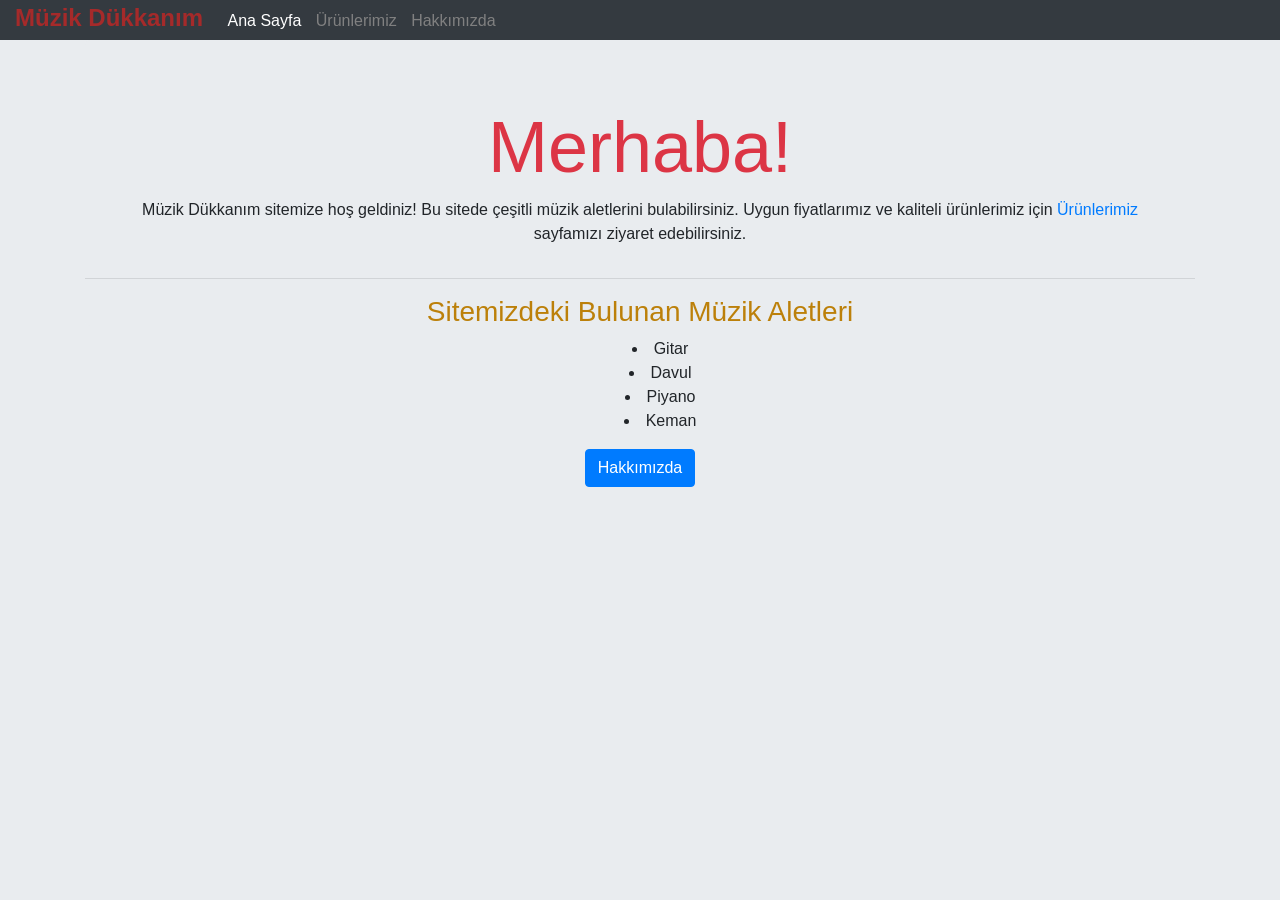
<file: index.html>
<!doctype html>
<html lang="en">
  <head>
    <!-- Required meta tags -->
    <meta charset="utf-8">
    <meta name="viewport" content="width=device-width, initial-scale=1, shrink-to-fit=no">

    <!-- Bootstrap CSS -->
    <link rel="stylesheet" href="https://cdn.jsdelivr.net/npm/bootstrap@4.5.3/dist/css/bootstrap.min.css" integrity="sha384-TX8t27EcRE3e/ihU7zmQxVncDAy5uIKz4rEkgIXeMed4M0jlfIDPvg6uqKI2xXr2" crossorigin="anonymous">

    <title>Müzik dükkanım</title>

    <style>
        a.hover:hover {
            text-decoration: none;
        }
    </style>
  </head>
  <body style="background-color: #E9ECEF;">

<!----------------------------- Yukari kisim ---------------------->
    <div class="row bg-dark" style="height: 40px;">
        <div class="col">
            <a href="anasayfa.html" class="hover"><b style="margin: 15px; font-size: medium; color: brown; font-size: 24px;">Müzik Dükkanım</b></a>
            <a href="anasayfa.html" style="margin: 5px; color: white;" class="hover">Ana Sayfa</a>
            <a href="ürünlerimiz.html" style="margin: 5px; color: gray; " class="hover">Ürünlerimiz</a>
            <a href="hakkımızda.html" style="margin: 5px; color: gray;" class="hover">Hakkımızda</a>
        </div>
    </div>

<!----------------------------- Container kismi ---------------------->

    <div class="container">
        <div class="row text-center">
            <div class="col">
                <div class="jumbotron">
                    <div class="container">
                        <h2 class="text-danger display-3">Merhaba!</h2>
                        <p>
                            Müzik Dükkanım sitemize hoş geldiniz! Bu sitede çeşitli müzik aletlerini bulabilirsiniz. Uygun fiyatlarımız ve kaliteli ürünlerimiz için <a href="">Ürünlerimiz</a> sayfamızı ziyaret edebilirsiniz. 
                        </p>
                    </div>
                </div>
                <hr style="margin-top: -80px;">
            </div>    
        </div>

        
<!------------------------------ Navigasyon kismi ----------------------->
        <div class="row text-center">
            <div class="col">
                <h3 style="color: rgb(188, 128, 10);">Sitemizdeki Bulunan Müzik Aletleri</h3>
                <ul style="list-style-position: inside;">
                    <li>Gitar</li>
                    <li>Davul</li>
                    <li>Piyano</li>
                    <li>Keman</li>
                </ul>
    
                <a href="hakkımızda.html" role="button" class="btn btn-primary">Hakkımızda</a>
            </div>
        </div>
    </div>








    <!-- Optional JavaScript; choose one of the two! -->

    <!-- Option 1: jQuery and Bootstrap Bundle (includes Popper) -->
    <script src="https://code.jquery.com/jquery-3.5.1.slim.min.js" integrity="sha384-DfXdz2htPH0lsSSs5nCTpuj/zy4C+OGpamoFVy38MVBnE+IbbVYUew+OrCXaRkfj" crossorigin="anonymous"></script>
    <script src="https://cdn.jsdelivr.net/npm/bootstrap@4.5.3/dist/js/bootstrap.bundle.min.js" integrity="sha384-ho+j7jyWK8fNQe+A12Hb8AhRq26LrZ/JpcUGGOn+Y7RsweNrtN/tE3MoK7ZeZDyx" crossorigin="anonymous"></script>

    <!-- Option 2: jQuery, Popper.js, and Bootstrap JS
    <script src="https://code.jquery.com/jquery-3.5.1.slim.min.js" integrity="sha384-DfXdz2htPH0lsSSs5nCTpuj/zy4C+OGpamoFVy38MVBnE+IbbVYUew+OrCXaRkfj" crossorigin="anonymous"></script>
    <script src="https://cdn.jsdelivr.net/npm/popper.js@1.16.1/dist/umd/popper.min.js" integrity="sha384-9/reFTGAW83EW2RDu2S0VKaIzap3H66lZH81PoYlFhbGU+6BZp6G7niu735Sk7lN" crossorigin="anonymous"></script>
    <script src="https://cdn.jsdelivr.net/npm/bootstrap@4.5.3/dist/js/bootstrap.min.js" integrity="sha384-w1Q4orYjBQndcko6MimVbzY0tgp4pWB4lZ7lr30WKz0vr/aWKhXdBNmNb5D92v7s" crossorigin="anonymous"></script>
    -->
  </body>
</html>
</file>
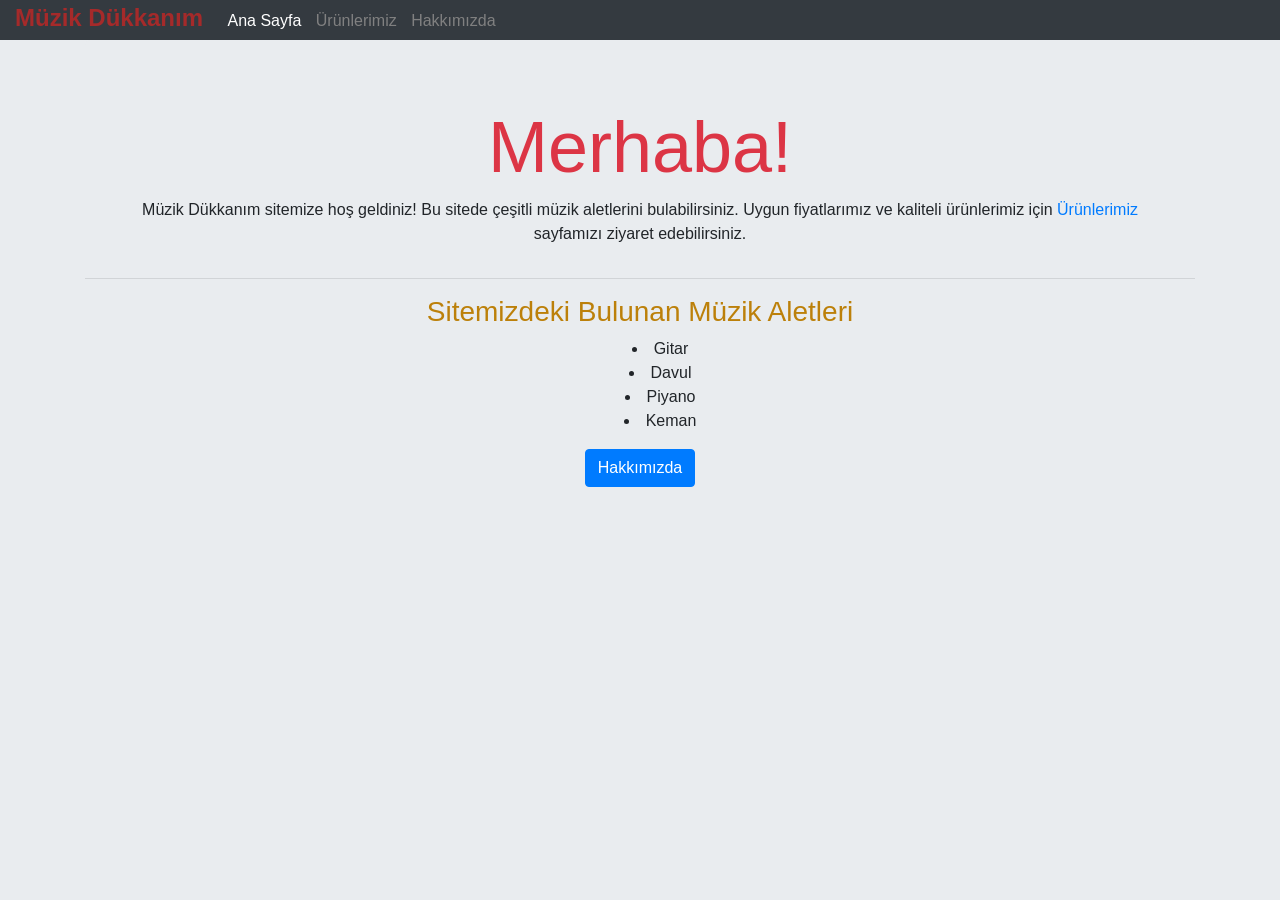
<file: anasayfa.html>
<!doctype html>
<html lang="en">
  <head>
    <!-- Required meta tags -->
    <meta charset="utf-8">
    <meta name="viewport" content="width=device-width, initial-scale=1, shrink-to-fit=no">

    <!-- Bootstrap CSS -->
    <link rel="stylesheet" href="https://cdn.jsdelivr.net/npm/bootstrap@4.5.3/dist/css/bootstrap.min.css" integrity="sha384-TX8t27EcRE3e/ihU7zmQxVncDAy5uIKz4rEkgIXeMed4M0jlfIDPvg6uqKI2xXr2" crossorigin="anonymous">

    <title>Müzik dükkanım</title>

    <style>
        a.hover:hover {
            text-decoration: none;
        }
    </style>
  </head>
  <body style="background-color: #E9ECEF;">

<!----------------------------- Yukari kisim ---------------------->
    <div class="row bg-dark" style="height: 40px;">
        <div class="col">
            <a href="anasayfa.html" class="hover"><b style="margin: 15px; font-size: medium; color: brown; font-size: 24px;">Müzik Dükkanım</b></a>
            <a href="anasayfa.html" style="margin: 5px; color: white;" class="hover">Ana Sayfa</a>
            <a href="ürünlerimiz.html" style="margin: 5px; color: gray; " class="hover">Ürünlerimiz</a>
            <a href="hakkımızda.html" style="margin: 5px; color: gray;" class="hover">Hakkımızda</a>
        </div>
    </div>

<!----------------------------- Container kismi ---------------------->

    <div class="container">
        <div class="row text-center">
            <div class="col">
                <div class="jumbotron">
                    <div class="container">
                        <h2 class="text-danger display-3">Merhaba!</h2>
                        <p>
                            Müzik Dükkanım sitemize hoş geldiniz! Bu sitede çeşitli müzik aletlerini bulabilirsiniz. Uygun fiyatlarımız ve kaliteli ürünlerimiz için <a href="">Ürünlerimiz</a> sayfamızı ziyaret edebilirsiniz. 
                        </p>
                    </div>
                </div>
                <hr style="margin-top: -80px;">
            </div>    
        </div>

        
<!------------------------------ Navigasyon kismi ----------------------->
        <div class="row text-center">
            <div class="col">
                <h3 style="color: rgb(188, 128, 10);">Sitemizdeki Bulunan Müzik Aletleri</h3>
                <ul style="list-style-position: inside;">
                    <li>Gitar</li>
                    <li>Davul</li>
                    <li>Piyano</li>
                    <li>Keman</li>
                </ul>
    
                <a href="hakkımızda.html" role="button" class="btn btn-primary">Hakkımızda</a>
            </div>
        </div>
    </div>








    <!-- Optional JavaScript; choose one of the two! -->

    <!-- Option 1: jQuery and Bootstrap Bundle (includes Popper) -->
    <script src="https://code.jquery.com/jquery-3.5.1.slim.min.js" integrity="sha384-DfXdz2htPH0lsSSs5nCTpuj/zy4C+OGpamoFVy38MVBnE+IbbVYUew+OrCXaRkfj" crossorigin="anonymous"></script>
    <script src="https://cdn.jsdelivr.net/npm/bootstrap@4.5.3/dist/js/bootstrap.bundle.min.js" integrity="sha384-ho+j7jyWK8fNQe+A12Hb8AhRq26LrZ/JpcUGGOn+Y7RsweNrtN/tE3MoK7ZeZDyx" crossorigin="anonymous"></script>

    <!-- Option 2: jQuery, Popper.js, and Bootstrap JS
    <script src="https://code.jquery.com/jquery-3.5.1.slim.min.js" integrity="sha384-DfXdz2htPH0lsSSs5nCTpuj/zy4C+OGpamoFVy38MVBnE+IbbVYUew+OrCXaRkfj" crossorigin="anonymous"></script>
    <script src="https://cdn.jsdelivr.net/npm/popper.js@1.16.1/dist/umd/popper.min.js" integrity="sha384-9/reFTGAW83EW2RDu2S0VKaIzap3H66lZH81PoYlFhbGU+6BZp6G7niu735Sk7lN" crossorigin="anonymous"></script>
    <script src="https://cdn.jsdelivr.net/npm/bootstrap@4.5.3/dist/js/bootstrap.min.js" integrity="sha384-w1Q4orYjBQndcko6MimVbzY0tgp4pWB4lZ7lr30WKz0vr/aWKhXdBNmNb5D92v7s" crossorigin="anonymous"></script>
    -->
  </body>
</html>
</file>
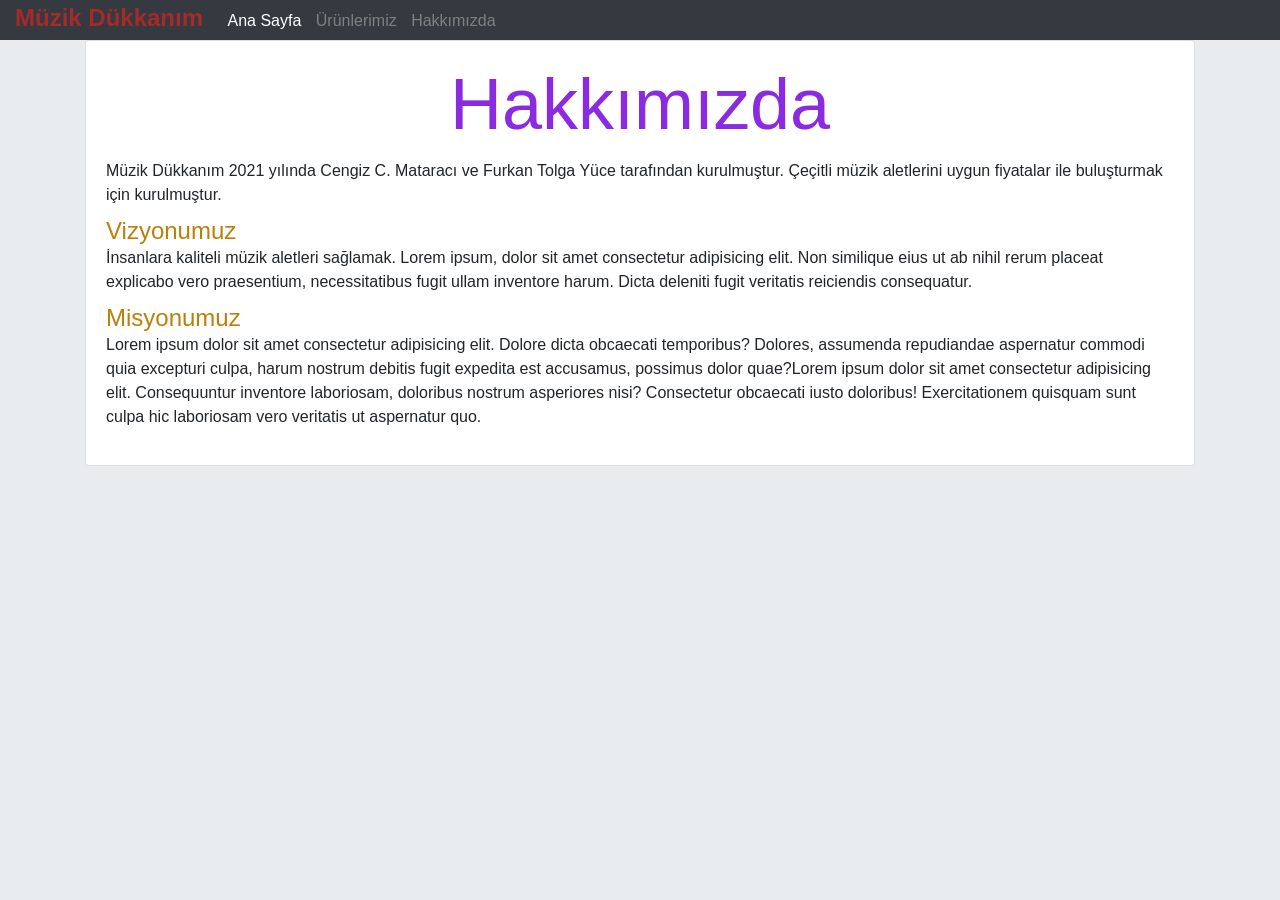
<file: hakkımızda.html>
<!doctype html>
<html lang="en">
  <head>
    <!-- Required meta tags -->
    <meta charset="utf-8">
    <meta name="viewport" content="width=device-width, initial-scale=1, shrink-to-fit=no">

    <!-- Bootstrap CSS -->
    <link rel="stylesheet" href="https://cdn.jsdelivr.net/npm/bootstrap@4.5.3/dist/css/bootstrap.min.css" integrity="sha384-TX8t27EcRE3e/ihU7zmQxVncDAy5uIKz4rEkgIXeMed4M0jlfIDPvg6uqKI2xXr2" crossorigin="anonymous">

    <title>Müzik dükkanım</title>

    <style>
      .card-subtitle {color: rgb(188, 128, 10)}
      a.hover:hover {
            text-decoration: none;
        }
    </style>
  </head>
  <body style="background-color: #E9ECEF;">

<!----------------------------- Yukari kisim ---------------------->

    <div class="row bg-dark" style="height: 40px;">
        <div class="col">
            <a href="anasayfa.html" class="hover"><b style="margin: 15px; font-size: medium; color: brown; font-size: 24px;">Müzik Dükkanım</b></a>
            <a href="anasayfa.html" style="margin: 5px; color: white;" class="hover">Ana Sayfa</a>

            <a href="ürünlerimiz.html" style="margin: 5px; color: gray;" class="hover">Ürünlerimiz</a>

            <a href="hakkımızda.html" style="margin: 5px; color: gray;" class="hover">Hakkımızda</a>
        </div>
    </div>

<!----------------------------- Icerik ---------------------->
    <div class="container">
      <div class="card">
        <div class="card-body">
          <h2 class="card-title text-center display-3" style="color: blueviolet;">Hakkımızda</h2>
          <p class="card-text">Müzik Dükkanım 2021 yılında Cengiz C. Mataracı ve Furkan Tolga Yüce tarafından kurulmuştur. Çeçitli müzik aletlerini uygun fiyatalar ile buluşturmak için kurulmuştur.</p>

          <h4 class="card-subtitle">
            Vizyonumuz
          </h4>
          <p class="card-subtitle-text">
            İnsanlara kaliteli müzik aletleri sağlamak. Lorem ipsum, dolor sit amet consectetur adipisicing elit. Non similique eius ut ab nihil rerum placeat explicabo vero praesentium, necessitatibus fugit ullam inventore harum. Dicta deleniti fugit veritatis reiciendis consequatur.
          </p>

          <h4 class="card-subtitle">
            Misyonumuz
          </h4>
          <p class="card-subtitle-text">
            Lorem ipsum dolor sit amet consectetur adipisicing elit. Dolore dicta obcaecati temporibus? Dolores, assumenda repudiandae aspernatur commodi quia excepturi culpa, harum nostrum debitis fugit expedita est accusamus, possimus dolor quae?Lorem ipsum dolor sit amet consectetur adipisicing elit. Consequuntur inventore laboriosam, doloribus nostrum asperiores nisi? Consectetur obcaecati iusto doloribus! Exercitationem quisquam sunt culpa hic laboriosam vero veritatis ut aspernatur quo.
          </p>
        </div>
      </div>
    </div>






    <!-- Optional JavaScript; choose one of the two! -->

    <!-- Option 1: jQuery and Bootstrap Bundle (includes Popper) -->
    <script src="https://code.jquery.com/jquery-3.5.1.slim.min.js" integrity="sha384-DfXdz2htPH0lsSSs5nCTpuj/zy4C+OGpamoFVy38MVBnE+IbbVYUew+OrCXaRkfj" crossorigin="anonymous"></script>
    <script src="https://cdn.jsdelivr.net/npm/bootstrap@4.5.3/dist/js/bootstrap.bundle.min.js" integrity="sha384-ho+j7jyWK8fNQe+A12Hb8AhRq26LrZ/JpcUGGOn+Y7RsweNrtN/tE3MoK7ZeZDyx" crossorigin="anonymous"></script>

    <!-- Option 2: jQuery, Popper.js, and Bootstrap JS
    <script src="https://code.jquery.com/jquery-3.5.1.slim.min.js" integrity="sha384-DfXdz2htPH0lsSSs5nCTpuj/zy4C+OGpamoFVy38MVBnE+IbbVYUew+OrCXaRkfj" crossorigin="anonymous"></script>
    <script src="https://cdn.jsdelivr.net/npm/popper.js@1.16.1/dist/umd/popper.min.js" integrity="sha384-9/reFTGAW83EW2RDu2S0VKaIzap3H66lZH81PoYlFhbGU+6BZp6G7niu735Sk7lN" crossorigin="anonymous"></script>
    <script src="https://cdn.jsdelivr.net/npm/bootstrap@4.5.3/dist/js/bootstrap.min.js" integrity="sha384-w1Q4orYjBQndcko6MimVbzY0tgp4pWB4lZ7lr30WKz0vr/aWKhXdBNmNb5D92v7s" crossorigin="anonymous"></script>
    -->
  </body>
</html>
</file>
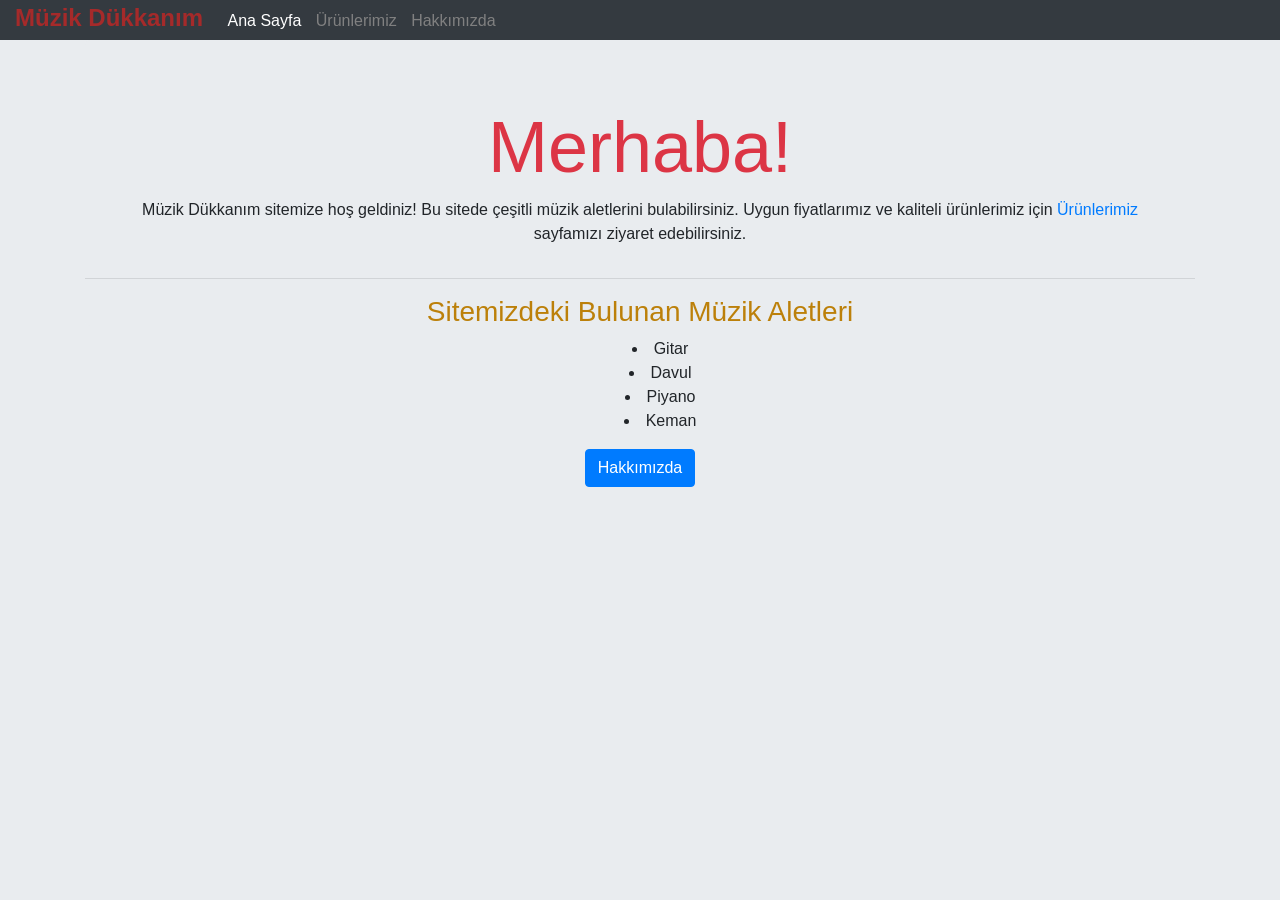
<file: Ödev 1/anasayfa.html>
<!doctype html>
<html lang="en">
  <head>
    <!-- Required meta tags -->
    <meta charset="utf-8">
    <meta name="viewport" content="width=device-width, initial-scale=1, shrink-to-fit=no">

    <!-- Bootstrap CSS -->
    <link rel="stylesheet" href="https://cdn.jsdelivr.net/npm/bootstrap@4.5.3/dist/css/bootstrap.min.css" integrity="sha384-TX8t27EcRE3e/ihU7zmQxVncDAy5uIKz4rEkgIXeMed4M0jlfIDPvg6uqKI2xXr2" crossorigin="anonymous">

    <title>Müzik dükkanım</title>

    <style>
        a.hover:hover {
            text-decoration: none;
        }
    </style>
  </head>
  <body style="background-color: #E9ECEF;">

<!----------------------------- Yukari kisim ---------------------->
    <div class="row bg-dark" style="height: 40px;">
        <div class="col">
            <a href="anasayfa.html" class="hover"><b style="margin: 15px; font-size: medium; color: brown; font-size: 24px;">Müzik Dükkanım</b></a>
            <a href="anasayfa.html" style="margin: 5px; color: white;" class="hover">Ana Sayfa</a>
            <a href="ürünlerimiz.html" style="margin: 5px; color: gray; " class="hover">Ürünlerimiz</a>
            <a href="hakkımızda.html" style="margin: 5px; color: gray;" class="hover">Hakkımızda</a>
        </div>
    </div>

<!----------------------------- Container kismi ---------------------->

    <div class="container">
        <div class="row text-center">
            <div class="col">
                <div class="jumbotron">
                    <div class="container">
                        <h2 class="text-danger display-3">Merhaba!</h2>
                        <p>
                            Müzik Dükkanım sitemize hoş geldiniz! Bu sitede çeşitli müzik aletlerini bulabilirsiniz. Uygun fiyatlarımız ve kaliteli ürünlerimiz için <a href="">Ürünlerimiz</a> sayfamızı ziyaret edebilirsiniz. 
                        </p>
                    </div>
                </div>
                <hr style="margin-top: -80px;">
            </div>    
        </div>

        
<!------------------------------ Navigasyon kismi ----------------------->
        <div class="row text-center">
            <div class="col">
                <h3 style="color: rgb(188, 128, 10);">Sitemizdeki Bulunan Müzik Aletleri</h3>
                <ul style="list-style-position: inside;">
                    <li>Gitar</li>
                    <li>Davul</li>
                    <li>Piyano</li>
                    <li>Keman</li>
                </ul>
    
                <a href="hakkımızda.html" role="button" class="btn btn-primary">Hakkımızda</a>
            </div>
        </div>
    </div>








    <!-- Optional JavaScript; choose one of the two! -->

    <!-- Option 1: jQuery and Bootstrap Bundle (includes Popper) -->
    <script src="https://code.jquery.com/jquery-3.5.1.slim.min.js" integrity="sha384-DfXdz2htPH0lsSSs5nCTpuj/zy4C+OGpamoFVy38MVBnE+IbbVYUew+OrCXaRkfj" crossorigin="anonymous"></script>
    <script src="https://cdn.jsdelivr.net/npm/bootstrap@4.5.3/dist/js/bootstrap.bundle.min.js" integrity="sha384-ho+j7jyWK8fNQe+A12Hb8AhRq26LrZ/JpcUGGOn+Y7RsweNrtN/tE3MoK7ZeZDyx" crossorigin="anonymous"></script>

    <!-- Option 2: jQuery, Popper.js, and Bootstrap JS
    <script src="https://code.jquery.com/jquery-3.5.1.slim.min.js" integrity="sha384-DfXdz2htPH0lsSSs5nCTpuj/zy4C+OGpamoFVy38MVBnE+IbbVYUew+OrCXaRkfj" crossorigin="anonymous"></script>
    <script src="https://cdn.jsdelivr.net/npm/popper.js@1.16.1/dist/umd/popper.min.js" integrity="sha384-9/reFTGAW83EW2RDu2S0VKaIzap3H66lZH81PoYlFhbGU+6BZp6G7niu735Sk7lN" crossorigin="anonymous"></script>
    <script src="https://cdn.jsdelivr.net/npm/bootstrap@4.5.3/dist/js/bootstrap.min.js" integrity="sha384-w1Q4orYjBQndcko6MimVbzY0tgp4pWB4lZ7lr30WKz0vr/aWKhXdBNmNb5D92v7s" crossorigin="anonymous"></script>
    -->
  </body>
</html>
</file>
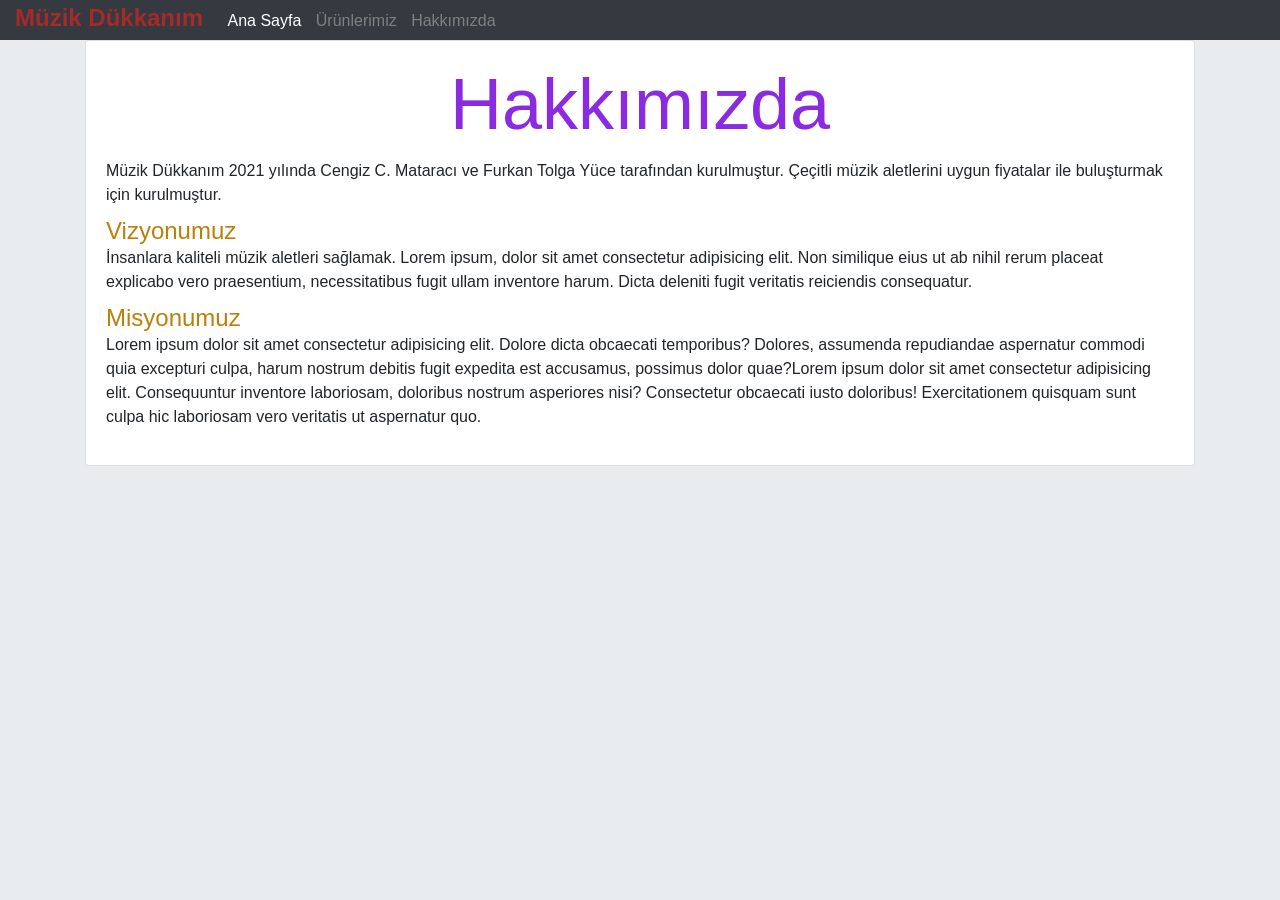
<file: Ödev 1/hakkımızda.html>
<!doctype html>
<html lang="en">
  <head>
    <!-- Required meta tags -->
    <meta charset="utf-8">
    <meta name="viewport" content="width=device-width, initial-scale=1, shrink-to-fit=no">

    <!-- Bootstrap CSS -->
    <link rel="stylesheet" href="https://cdn.jsdelivr.net/npm/bootstrap@4.5.3/dist/css/bootstrap.min.css" integrity="sha384-TX8t27EcRE3e/ihU7zmQxVncDAy5uIKz4rEkgIXeMed4M0jlfIDPvg6uqKI2xXr2" crossorigin="anonymous">

    <title>Müzik dükkanım</title>

    <style>
      .card-subtitle {color: rgb(188, 128, 10)}
      a.hover:hover {
            text-decoration: none;
        }
    </style>
  </head>
  <body style="background-color: #E9ECEF;">

<!----------------------------- Yukari kisim ---------------------->

    <div class="row bg-dark" style="height: 40px;">
        <div class="col">
            <a href="anasayfa.html" class="hover"><b style="margin: 15px; font-size: medium; color: brown; font-size: 24px;">Müzik Dükkanım</b></a>
            <a href="anasayfa.html" style="margin: 5px; color: white;" class="hover">Ana Sayfa</a>

            <a href="ürünlerimiz.html" style="margin: 5px; color: gray;" class="hover">Ürünlerimiz</a>

            <a href="hakkımızda.html" style="margin: 5px; color: gray;" class="hover">Hakkımızda</a>
        </div>
    </div>

<!----------------------------- Icerik ---------------------->
    <div class="container">
      <div class="card">
        <div class="card-body">
          <h2 class="card-title text-center display-3" style="color: blueviolet;">Hakkımızda</h2>
          <p class="card-text">Müzik Dükkanım 2021 yılında Cengiz C. Mataracı ve Furkan Tolga Yüce tarafından kurulmuştur. Çeçitli müzik aletlerini uygun fiyatalar ile buluşturmak için kurulmuştur.</p>

          <h4 class="card-subtitle">
            Vizyonumuz
          </h4>
          <p class="card-subtitle-text">
            İnsanlara kaliteli müzik aletleri sağlamak. Lorem ipsum, dolor sit amet consectetur adipisicing elit. Non similique eius ut ab nihil rerum placeat explicabo vero praesentium, necessitatibus fugit ullam inventore harum. Dicta deleniti fugit veritatis reiciendis consequatur.
          </p>

          <h4 class="card-subtitle">
            Misyonumuz
          </h4>
          <p class="card-subtitle-text">
            Lorem ipsum dolor sit amet consectetur adipisicing elit. Dolore dicta obcaecati temporibus? Dolores, assumenda repudiandae aspernatur commodi quia excepturi culpa, harum nostrum debitis fugit expedita est accusamus, possimus dolor quae?Lorem ipsum dolor sit amet consectetur adipisicing elit. Consequuntur inventore laboriosam, doloribus nostrum asperiores nisi? Consectetur obcaecati iusto doloribus! Exercitationem quisquam sunt culpa hic laboriosam vero veritatis ut aspernatur quo.
          </p>
        </div>
      </div>
    </div>






    <!-- Optional JavaScript; choose one of the two! -->

    <!-- Option 1: jQuery and Bootstrap Bundle (includes Popper) -->
    <script src="https://code.jquery.com/jquery-3.5.1.slim.min.js" integrity="sha384-DfXdz2htPH0lsSSs5nCTpuj/zy4C+OGpamoFVy38MVBnE+IbbVYUew+OrCXaRkfj" crossorigin="anonymous"></script>
    <script src="https://cdn.jsdelivr.net/npm/bootstrap@4.5.3/dist/js/bootstrap.bundle.min.js" integrity="sha384-ho+j7jyWK8fNQe+A12Hb8AhRq26LrZ/JpcUGGOn+Y7RsweNrtN/tE3MoK7ZeZDyx" crossorigin="anonymous"></script>

    <!-- Option 2: jQuery, Popper.js, and Bootstrap JS
    <script src="https://code.jquery.com/jquery-3.5.1.slim.min.js" integrity="sha384-DfXdz2htPH0lsSSs5nCTpuj/zy4C+OGpamoFVy38MVBnE+IbbVYUew+OrCXaRkfj" crossorigin="anonymous"></script>
    <script src="https://cdn.jsdelivr.net/npm/popper.js@1.16.1/dist/umd/popper.min.js" integrity="sha384-9/reFTGAW83EW2RDu2S0VKaIzap3H66lZH81PoYlFhbGU+6BZp6G7niu735Sk7lN" crossorigin="anonymous"></script>
    <script src="https://cdn.jsdelivr.net/npm/bootstrap@4.5.3/dist/js/bootstrap.min.js" integrity="sha384-w1Q4orYjBQndcko6MimVbzY0tgp4pWB4lZ7lr30WKz0vr/aWKhXdBNmNb5D92v7s" crossorigin="anonymous"></script>
    -->
  </body>
</html>
</file>
